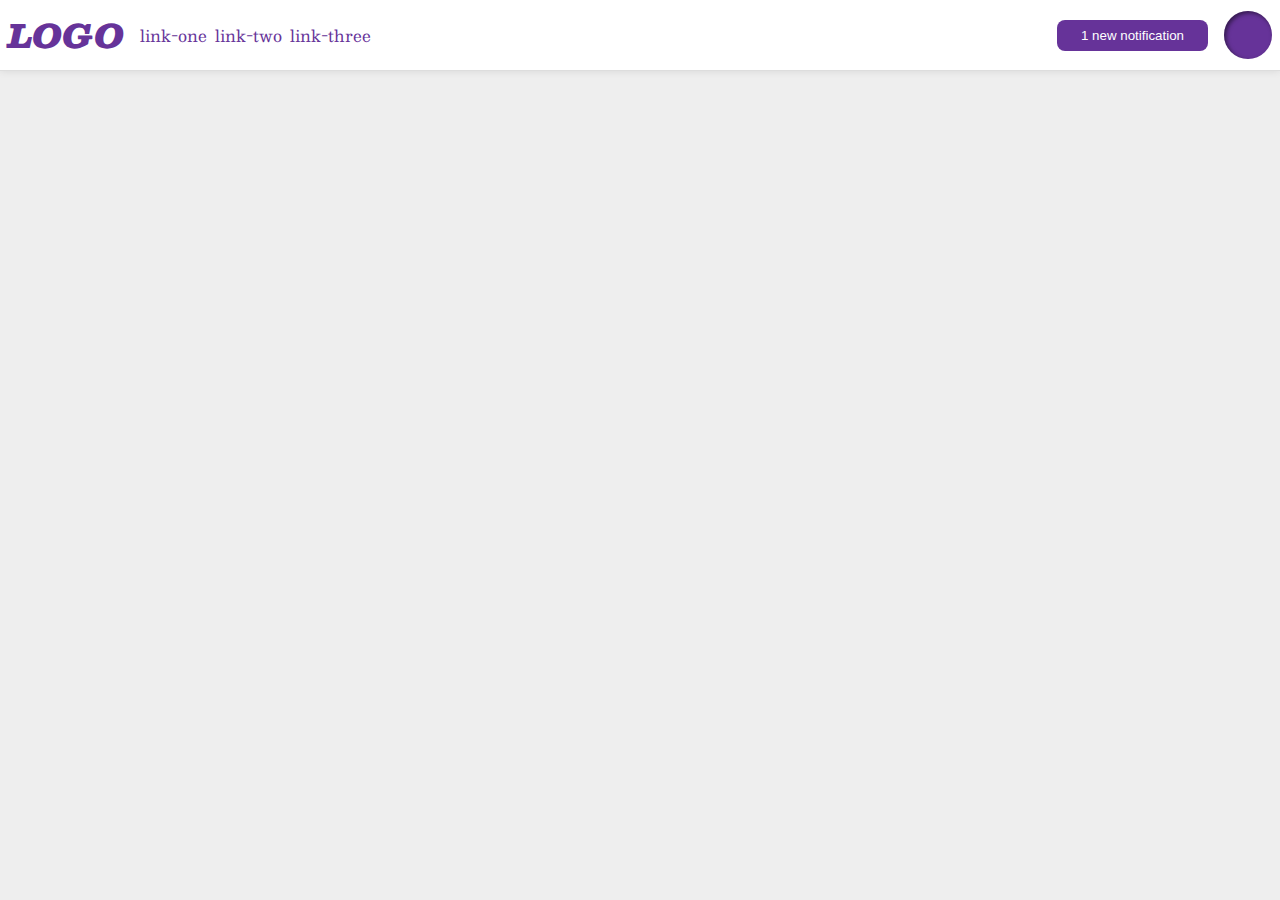
<file: flex/03-flex-header-2/index.html>
<!DOCTYPE html>
<html lang="en">
  <head>
    <meta charset="UTF-8">
    <meta http-equiv="X-UA-Compatible" content="IE=edge">
    <meta name="viewport" content="width=device-width, initial-scale=1.0">
    <title>Flex Header 2</title>
    <link rel="stylesheet" href="style.css">
  </head>
  <body>

    <div class="header">

      <div class="banner_rs">
        <div class="logo">
          LOGO
        </div>
        <ul class="links">
          <li><a href="https://google.com">link-one</a></li>
          <li><a href="https://google.com">link-two</a></li>
          <li><a href="https://google.com">link-three</a></li>
        </ul>

      </div>

      <div class="banner_ls">
        <button class="notifications">
          1 new notification
        </button>
        <div class="profile-image"></div>

      </div>
    </div>
  </body>
</html>
</file>
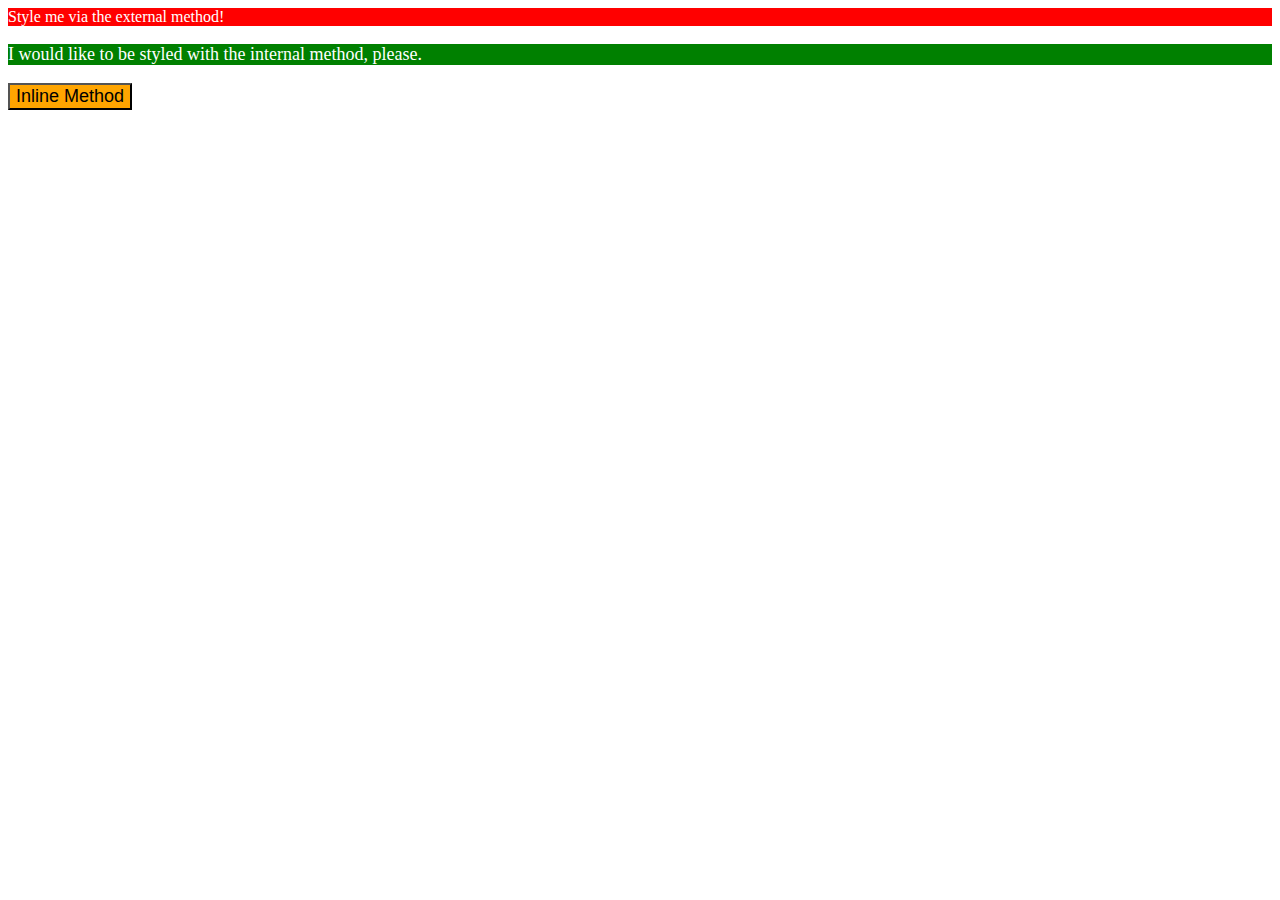
<file: foundations/01-css-methods/index.html>
<!DOCTYPE html>
<html lang="en">
  <head>
    <link rel="stylesheet" href="styles.css">
    <meta charset="UTF-8">
    <meta http-equiv="X-UA-Compatible" content="IE=edge">
    <meta name="viewport" content="width=device-width, initial-scale=1.0">
    <title>Methods for Adding CSS</title>
<style>

p {
  background-color: green;
  color: white;
  font-size: 18px;
}

</style>

  </head>


  <body>

    <div id="red_box">Style me via the external method!</div>

    <p >I would like to be styled with the internal method, please.</p>

    <button style="background-color: orange; font-size: 18px;">Inline Method</button>

  </body>

</html>
</file>
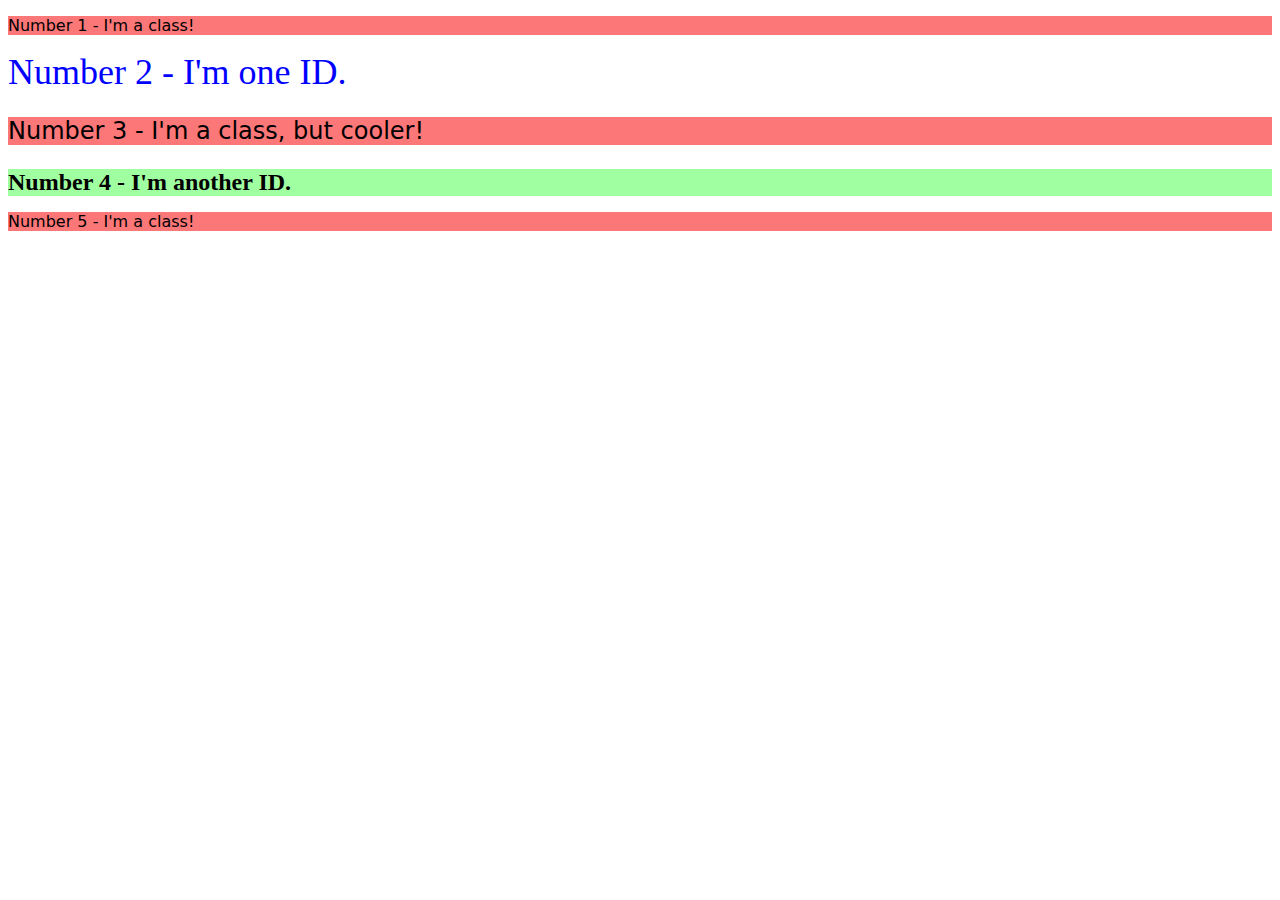
<file: foundations/02-class-id-selectors/index.html>
<!DOCTYPE html>
<html lang="en">
  <head>
    <meta charset="UTF-8">
    <meta http-equiv="X-UA-Compatible" content="IE=edge">
    <meta name="viewport" content="width=device-width, initial-scale=1.0">
    <title>Class and ID Selectors</title>
    <link rel="stylesheet" href="style.css">
  </head>
  <body>
    <p class="odd">Number 1 - I'm a class!</p>
    <div id="second">Number 2 - I'm one ID.</div>
    <p class="odd" id="third">Number 3 - I'm a class, but cooler!</p>
    <div id="fourth">Number 4 - I'm another ID.</div>
    <p class="odd">Number 5 - I'm a class!</p>
  </body>
</html>
</file>
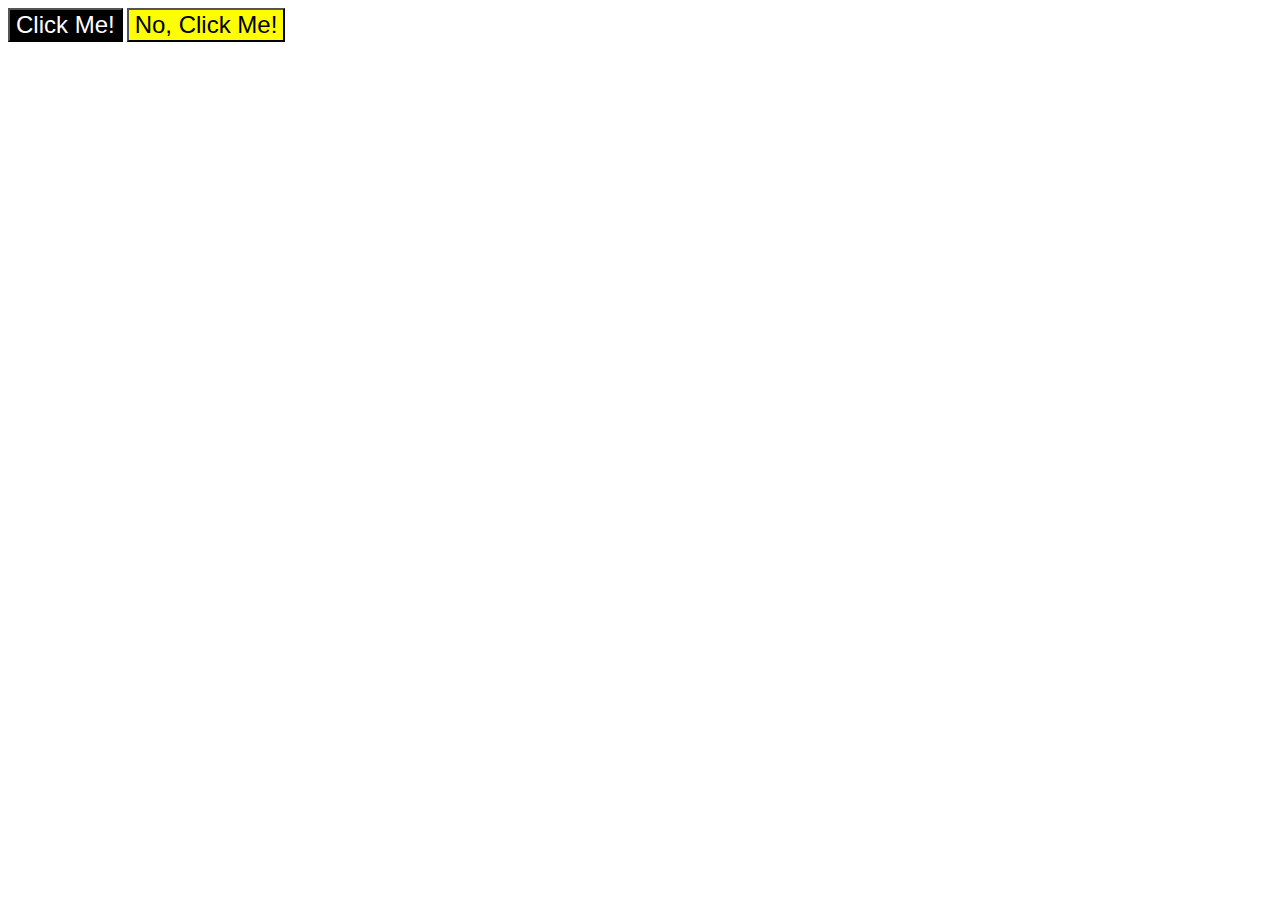
<file: foundations/03-grouping-selectors/index.html>
<!DOCTYPE html>
<html lang="en">
  <head>
    <meta charset="UTF-8">
    <meta http-equiv="X-UA-Compatible" content="IE=edge">
    <meta name="viewport" content="width=device-width, initial-scale=1.0">
    <title>Grouping Selectors</title>
    <link rel="stylesheet" href="style.css">
  </head>
  <body>
    <button class="black">Click Me!</button>
    <button class="yellow">No, Click Me!</button>
  </body>
</html>
</file>
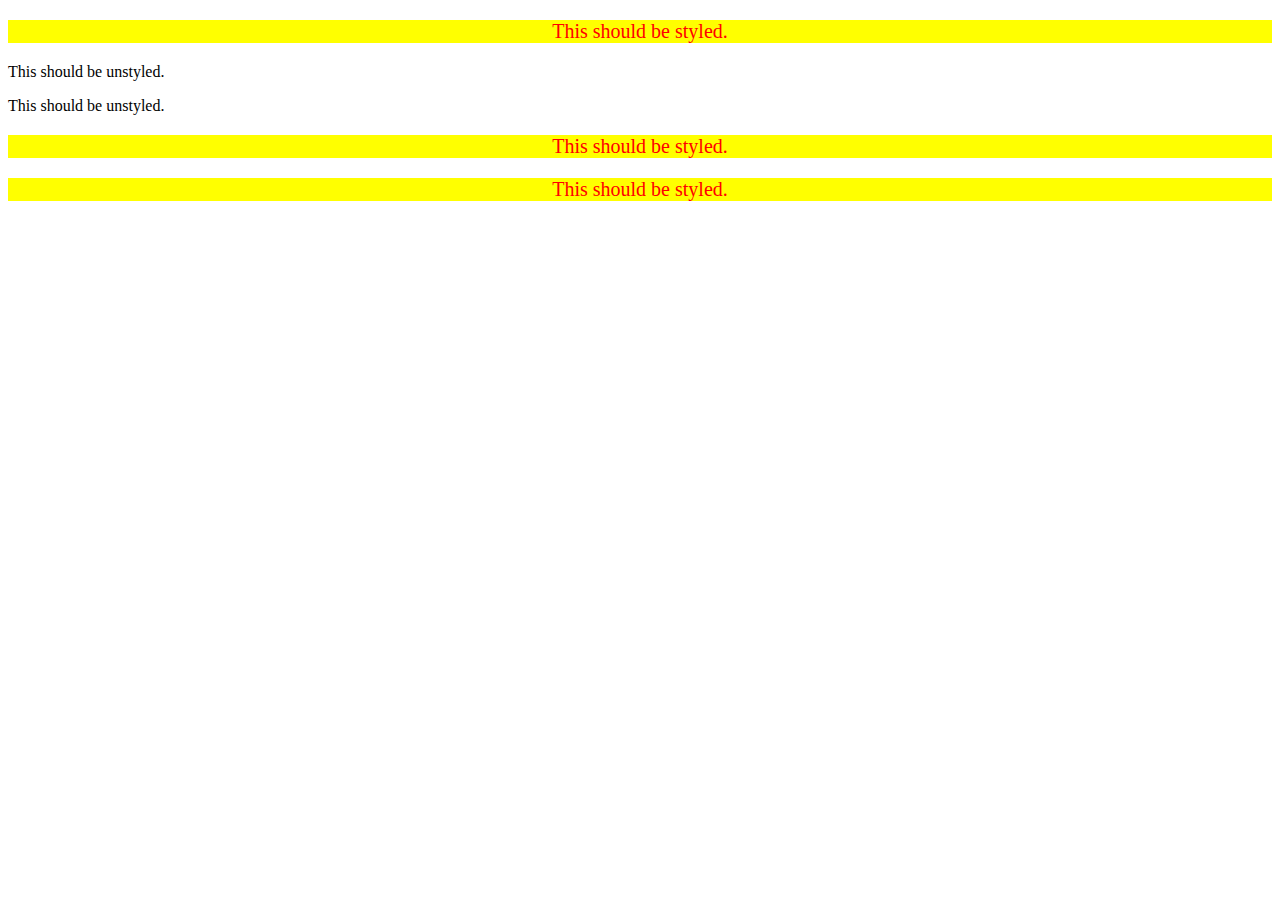
<file: foundations/05-descendant-combinator/index.html>
<!DOCTYPE html>
<html lang="en">
  <head>
    <meta charset="UTF-8">
    <meta http-equiv="X-UA-Compatible" content="IE=edge">
    <meta name="viewport" content="width=device-width, initial-scale=1.0">
    <title>Descendant Combinator</title>
    <link rel="stylesheet" href="style.css">
  </head>


  <body>

    <div class="container">

      <p class="text">This should be styled.</p>

    </div>

    <p class="text">This should be unstyled.</p>
    <p class="text">This should be unstyled.</p>

    
    <div class="container">
      
      <p class="text">This should be styled.</p>
      <p class="text">This should be styled.</p>

    </div>
  </body>
</html>
</file>
<file: flex/03-flex-header-2/style.css>
/* this is some magical font-importing.  
you'll learn about it later. */
@import url('https://fonts.googleapis.com/css2?family=Besley:ital,wght@0,400;1,900&display=swap');

body {
  margin: 0;
  background: #eee;
  font-family: Besley, serif;
}

.header {
  background: white;
  border-bottom: 1px solid #ddd;
  box-shadow: 0 0 8px rgba(0,0,0,.1);
  padding: 8px;
  justify-content: space-between;
  display: flex;
}

.profile-image {
  background: rebeccapurple;
  box-shadow: inset 2px 2px 4px rgba(0,0,0,.5);
  border-radius: 50%;
  width: 48px;
  height: 48px;
}

.logo {
  color: rebeccapurple;
  font-size: 32px;
  font-weight: 900;
  font-style: italic;
}

button {
  border: none;
  border-radius: 8px;
  background: rebeccapurple;
  color: white;
  padding: 8px 24px;
}

a {
  /* this removes the line under our links */
  text-decoration: none;
  color: rebeccapurple;
}

ul {
  list-style-type: none;
  display: flex;
  gap: 8px;
  margin: 0;
  padding: 0;
}

.banner_rs,.banner_ls {
  display: flex;
  align-items: center;
  gap: 16px;
}
</file>
<file: foundations/01-css-methods/styles.css>
#red_box {
    background-color: red;
    color: white;
}
</file>
<file: foundations/02-class-id-selectors/style.css>
.odd {
    background-color: rgb(252, 119, 119);
    font-family: Verdana, "DejaVu Sans", sans-serif;

}

#second {
    color: blue;
    font-size: 36px;

}

#third {
    font-size: 24px;
}

#fourth {
    background-color: rgb(160, 255, 160);
    font-size: 24px;
    font-weight: bold;
}
</file>
<file: foundations/03-grouping-selectors/style.css>
.black , 
.yellow {

font-size: 24px;
font-family: Helvetica,"Times New Roman" sans-serif;

}

.black {
    background-color: black;
    color: white;
}

.yellow {
    background-color: yellow;

}
</file>
<file: foundations/05-descendant-combinator/style.css>
.container p{
color: red;
background-color: yellow;
font-size: 20px;
text-align: center;
}
</file>
